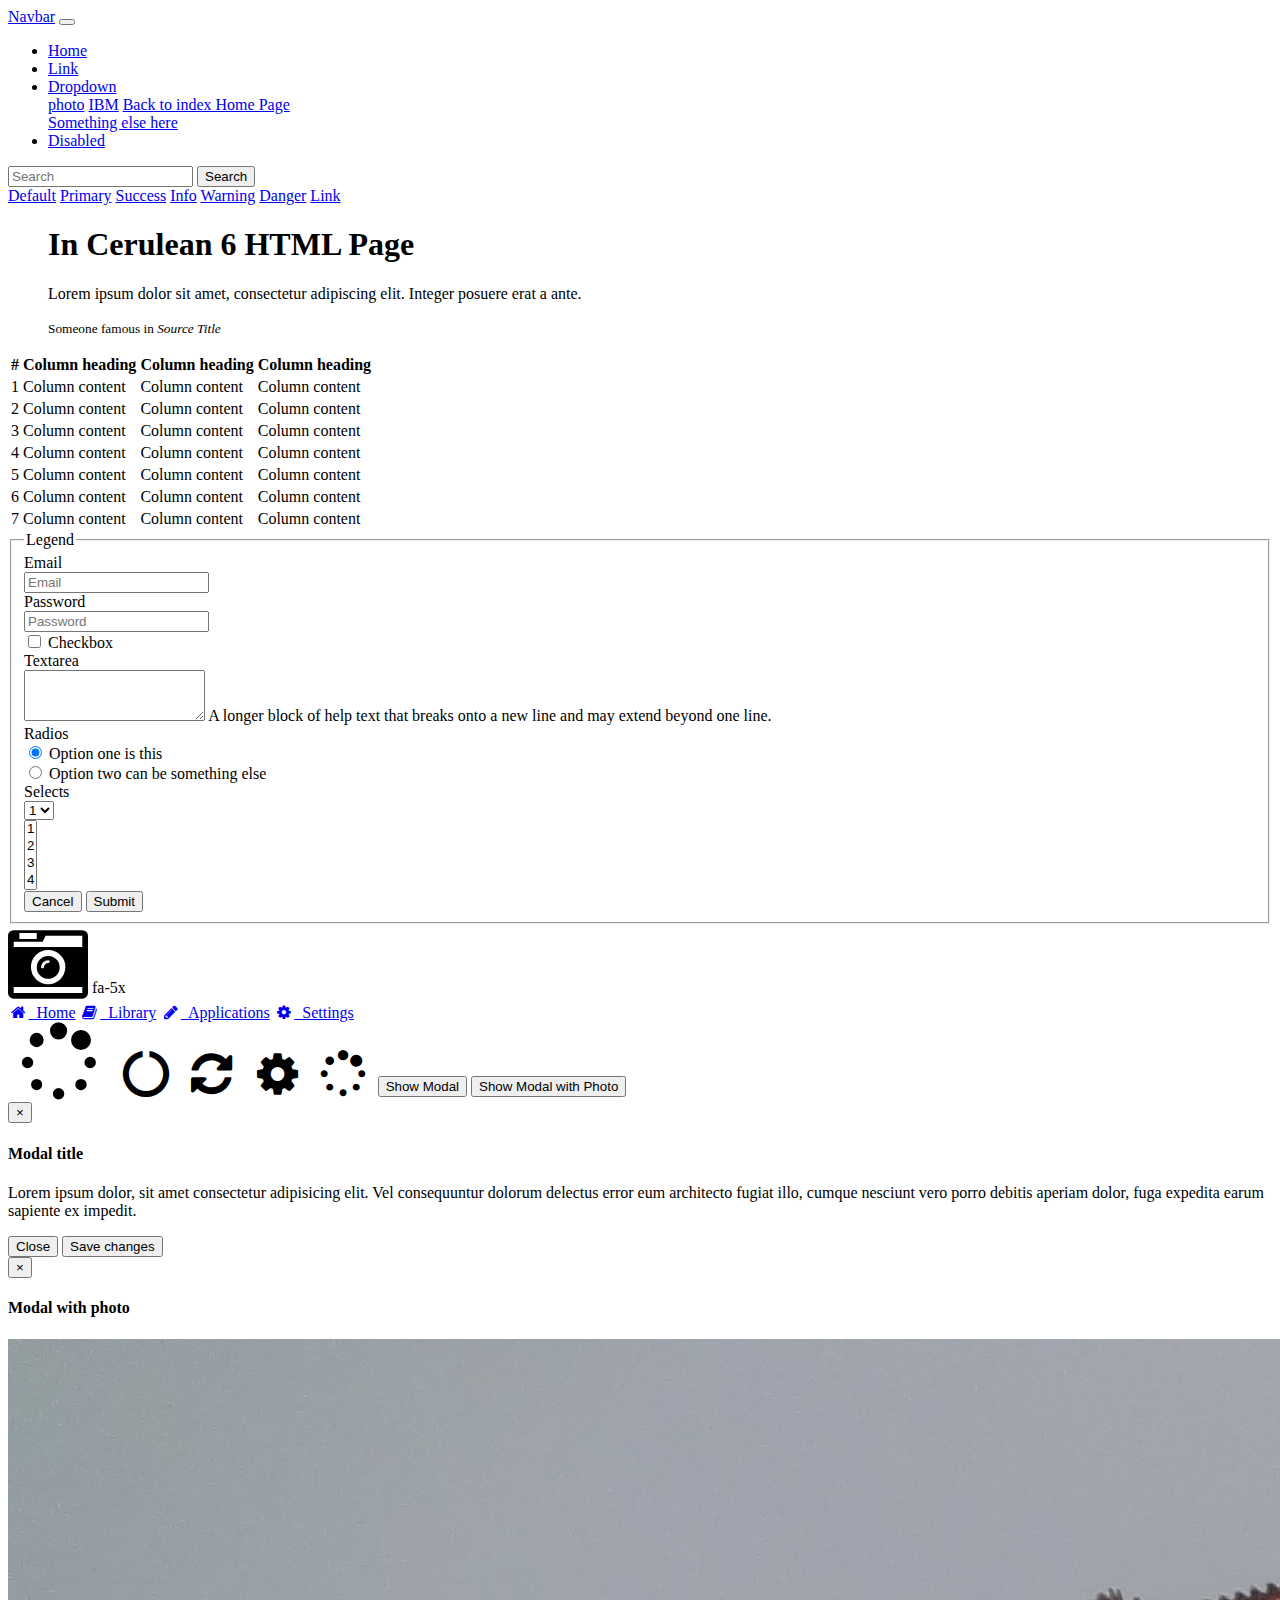
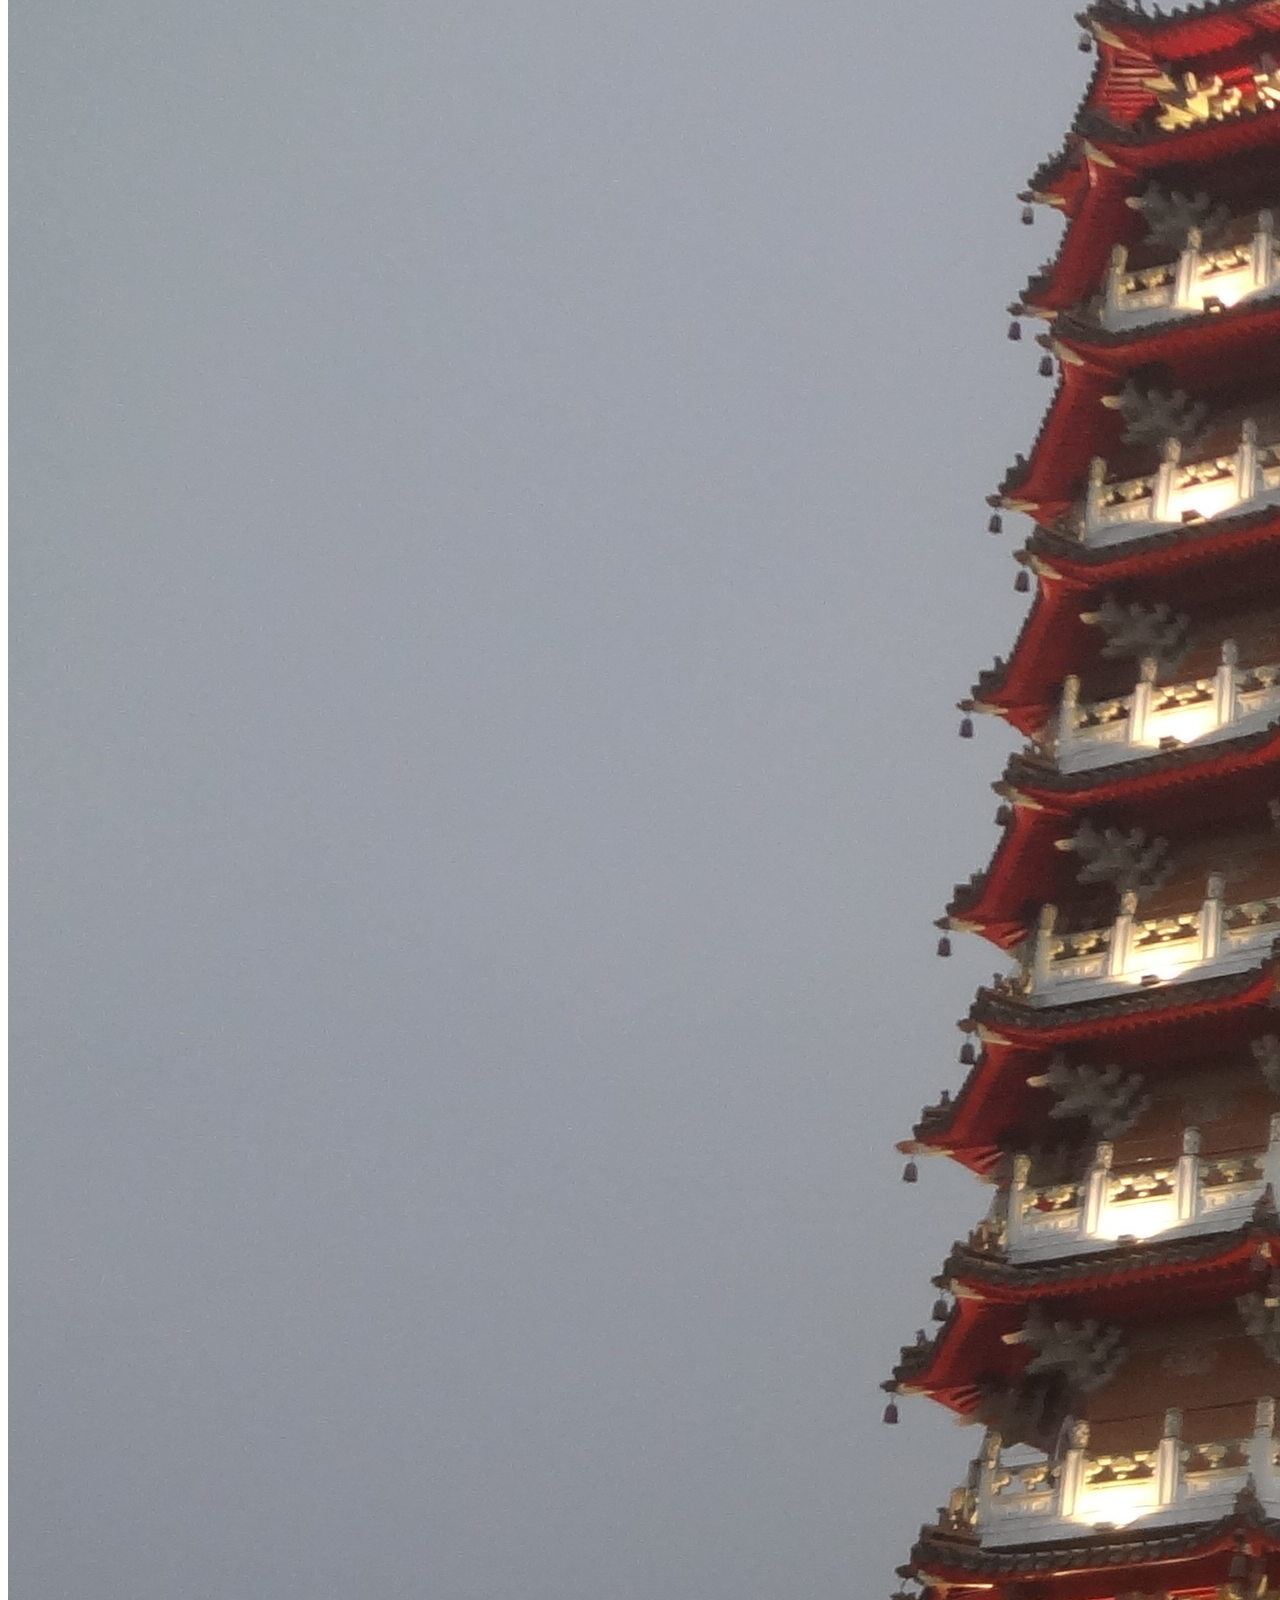
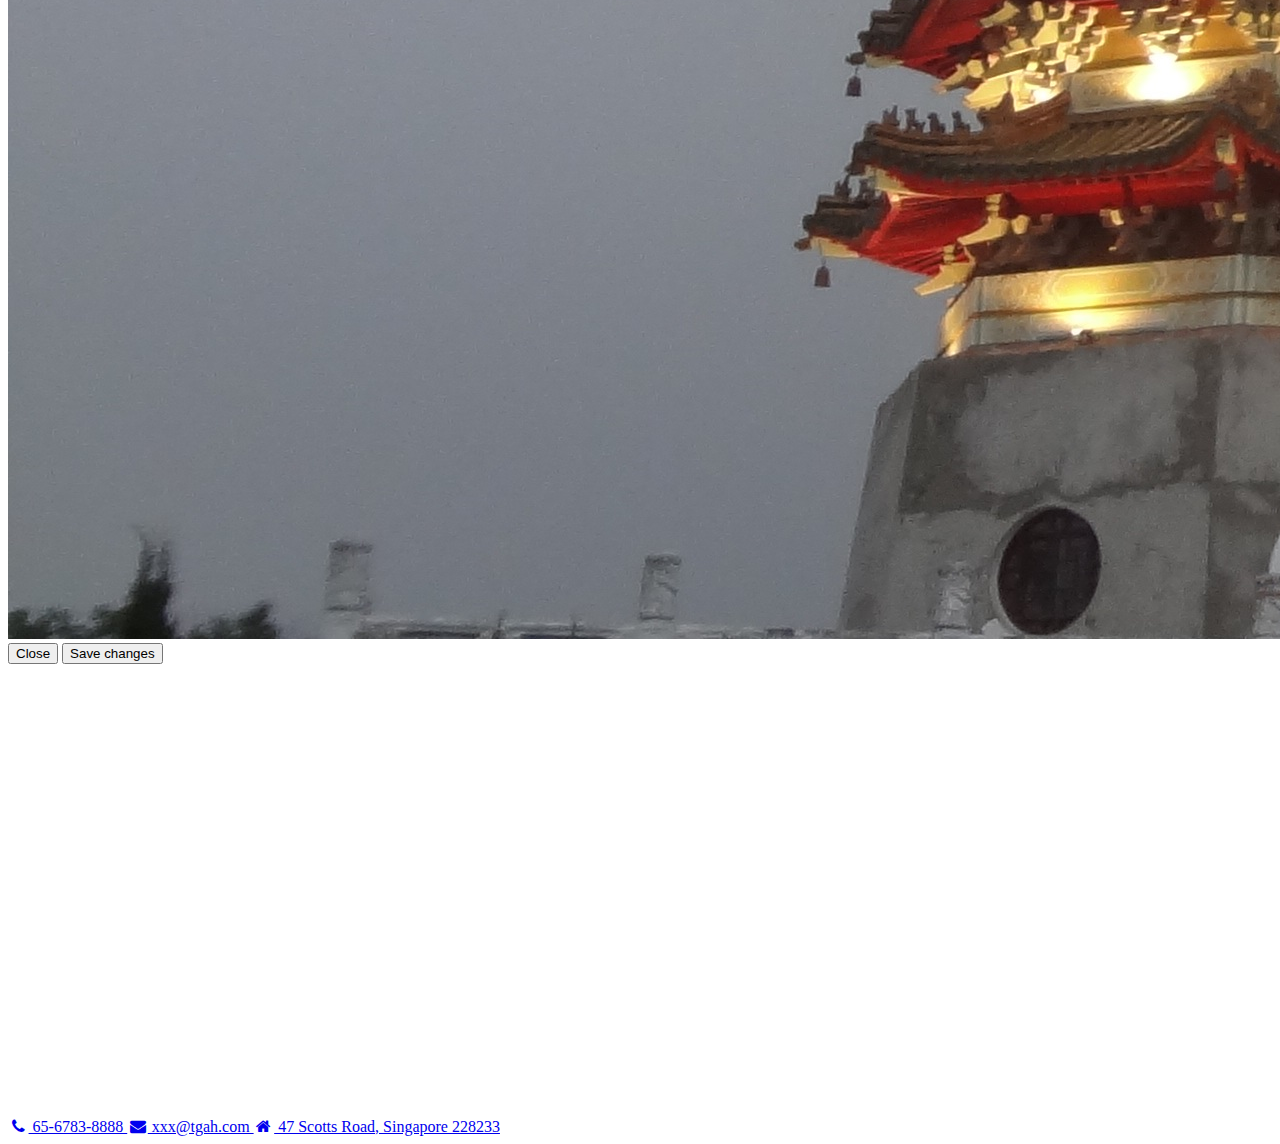
<file: Cerulean6.html>
<!DOCTYPE html>
<html lang="en">
<head>
    <meta charset="UTF-8">
    <meta name="viewport" content="width=device-width, initial-scale=1.0">
    <meta http-equiv="X-UA-Compatible" content="ie=edge">
    <title>Cerulean6</title>
    <!-- <link rel="stylesheet" href="ceru.css"> -->
    <link href="https://maxcdn.bootstrapcdn.com/font-awesome/4.7.0/css/font-awesome.min.css" rel="stylesheet" >

    <link rel="stylesheet" href="https://maxcdn.bootstrapcdn.com/bootstrap/4.0.0-beta.2/css/bootstrap.min.css" integrity="sha384-PsH8R72JQ3SOdhVi3uxftmaW6Vc51MKb0q5P2rRUpPvrszuE4W1povHYgTpBfshb" crossorigin="anonymous">
</head>
<body>
<div class= "contianer fluid">
    <nav class="navbar navbar-expand-lg navbar-light bg-light">
        <a class="navbar-brand" href="#">Navbar</a>
        <button class="navbar-toggler" type="button" data-toggle="collapse" data-target="#navbarSupportedContent" aria-controls="navbarSupportedContent" aria-expanded="false" aria-label="Toggle navigation">
          <span class="navbar-toggler-icon"></span>
        </button>
      
        <div class="collapse navbar-collapse" id="navbarSupportedContent">
          <ul class="navbar-nav mr-auto">
            <li class="nav-item active">
              <a class="nav-link" href="#">Home <span class="sr-only">(current)</span></a>
            </li>
            <li class="nav-item">
              <a class="nav-link" href="#">Link</a>
            </li>
            <li class="nav-item dropdown">
              <a class="nav-link dropdown-toggle" href="#" id="navbarDropdown" role="button" data-toggle="dropdown" aria-haspopup="true" aria-expanded="false">
                Dropdown
              </a>
              <div class="dropdown-menu" aria-labelledby="navbarDropdown">
                <a class="dropdown-item" href="DSC07086.jpg">photo</a>
                <a class="dropdown-item" href="http://www.ibm.com">IBM</a>
                <a class="dropdown-item" href="index.html">Back to index Home Page</a>
                <div class="dropdown-divider"></div>
                <a class="dropdown-item" href="#">Something else here</a>


              </div>
            </li>
            <li class="nav-item">
              <a class="nav-link disabled" href="#">Disabled</a>
            </li>
          </ul>
          <form class="form-inline my-2 my-lg-0">
            <input class="form-control mr-sm-2" type="search" placeholder="Search" aria-label="Search">
            <button class="btn btn-outline-success my-2 my-sm-0" type="submit">Search</button>
          </form>
        </div>
      </nav>


              <a href="#" class="btn btn-default">Default</a>
              <a href="#" class="btn btn-primary">Primary</a>
              <a href="#" class="btn btn-success">Success</a>
              <a href="#" class="btn btn-info">Info</a>
              <a href="#" class="btn btn-warning">Warning</a>
              <a href="#" class="btn btn-danger">Danger</a>
              <a href="#" class="btn btn-link">Link</a>

              <blockquote>
                  <h1>In Cerulean 6 HTML Page</h1>
                    <p>Lorem ipsum dolor sit amet, consectetur adipiscing elit. Integer posuere erat a ante.</p>
                    <small>Someone famous in <cite title="Source Title">Source Title</cite></small>
                  </blockquote>

                  <table class="table table-striped table-hover ">
                        <thead>
                          <tr>
                            <th>#</th>
                            <th>Column heading</th>
                            <th>Column heading</th>
                            <th>Column heading</th>
                          </tr>
                        </thead>
                        <tbody>
                          <tr>
                            <td>1</td>
                            <td>Column content</td>
                            <td>Column content</td>
                            <td>Column content</td>
                          </tr>
                          <tr>
                            <td>2</td>
                            <td>Column content</td>
                            <td>Column content</td>
                            <td>Column content</td>
                          </tr>
                          <tr class="info">
                            <td>3</td>
                            <td>Column content</td>
                            <td>Column content</td>
                            <td>Column content</td>
                          </tr>
                          <tr class="success">
                            <td>4</td>
                            <td>Column content</td>
                            <td>Column content</td>
                            <td>Column content</td>
                          </tr>
                          <tr class="danger">
                            <td>5</td>
                            <td>Column content</td>
                            <td>Column content</td>
                            <td>Column content</td>
                          </tr>
                          <tr class="warning">
                            <td>6</td>
                            <td>Column content</td>
                            <td>Column content</td>
                            <td>Column content</td>
                          </tr>
                          <tr class="active">
                            <td>7</td>
                            <td>Column content</td>
                            <td>Column content</td>
                            <td>Column content</td>
                          </tr>
                        </tbody>
                      </table> 

                      <form class="form-horizontal">
                            <fieldset>
                              <legend>Legend</legend>
                              <div class="form-group">
                                <label for="inputEmail" class="col-lg-2 control-label">Email</label>
                                <div class="col-lg-10">
                                  <input type="text" class="form-control" id="inputEmail" placeholder="Email">
                                </div>
                              </div>
                              <div class="form-group">
                                <label for="inputPassword" class="col-lg-2 control-label">Password</label>
                                <div class="col-lg-10">
                                  <input type="password" class="form-control" id="inputPassword" placeholder="Password">
                                  <div class="checkbox">
                                    <label>
                                      <input type="checkbox"> Checkbox
                                    </label>
                                  </div>
                                </div>
                              </div>
                              <div class="form-group">
                                <label for="textArea" class="col-lg-2 control-label">Textarea</label>
                                <div class="col-lg-10">
                                  <textarea class="form-control" rows="3" id="textArea"></textarea>
                                  <span class="help-block">A longer block of help text that breaks onto a new line and may extend beyond one line.</span>
                                </div>
                              </div>
                              <div class="form-group">
                                <label class="col-lg-2 control-label">Radios</label>
                                <div class="col-lg-10">
                                  <div class="radio">
                                    <label>
                                      <input type="radio" name="optionsRadios" id="optionsRadios1" value="option1" checked="">
                                      Option one is this
                                    </label>
                                  </div>
                                  <div class="radio">
                                    <label>
                                      <input type="radio" name="optionsRadios" id="optionsRadios2" value="option2">
                                      Option two can be something else
                                    </label>
                                  </div>
                                </div>
                              </div>
                              <div class="form-group">
                                <label for="select" class="col-lg-2 control-label">Selects</label>
                                <div class="col-lg-10">
                                  <select class="form-control" id="select">
                                    <option>1</option>
                                    <option>2</option>
                                    <option>3</option>
                                    <option>4</option>
                                    <option>5</option>
                                  </select>
                                  <br>
                                  <select multiple="" class="form-control">
                                    <option>1</option>
                                    <option>2</option>
                                    <option>3</option>
                                    <option>4</option>
                                    <option>5</option>
                                  </select>
                                </div>
                              </div>
                              <div class="form-group">
                                <div class="col-lg-10 col-lg-offset-2">
                                  <button type="reset" class="btn btn-default">Cancel</button>
                                  <button type="submit" class="btn btn-primary">Submit</button>
                                </div>
                              </div>
                            </fieldset>
                          </form>


                          <i class="fa fa-camera-retro fa-5x"></i> fa-5x
                          <div class="list-group">
                            <a class="list-group-item" href="#"><i class="fa fa-home fa-fw" aria-hidden="true"></i>&nbsp; Home</a>
                            <a class="list-group-item" href="#"><i class="fa fa-book fa-fw" aria-hidden="true"></i>&nbsp; Library</a>
                            <a class="list-group-item" href="#"><i class="fa fa-pencil fa-fw" aria-hidden="true"></i>&nbsp; Applications</a>
                            <a class="list-group-item" href="#"><i class="fa fa-cog fa-fw" aria-hidden="true"></i>&nbsp; Settings</a>
                          </div>

                          <i class="fa fa-spinner fa-spin fa-5x fa-fw"></i>
                          
                          <i class="fa fa-circle-o-notch fa-spin fa-3x fa-fw"></i>
                          
                          <i class="fa fa-refresh fa-spin fa-3x fa-fw"></i>
                          
                          <i class="fa fa-cog fa-spin fa-3x fa-fw"></i>
                          
                          <i class="fa fa-spinner fa-pulse fa-3x fa-fw"></i>

                          <button id="btnModal" type="button" class="btn btn-default">Show Modal</button>
                          <button id="btnModalpic" type="button" class="btn btn-default">Show Modal with Photo</button>
                          
                          <div class="modal" id="myModal">
                            <div class="modal-dialog">
                              <div class="modal-content">
                                <div class="modal-header">
                                  <button type="button" class="close" data-dismiss="modal" aria-hidden="true">&times;</button>
                                  <h4 class="modal-title">Modal title</h4>
                                </div>
                                <div class="modal-body">
                                  <p>Lorem ipsum dolor, sit amet consectetur adipisicing elit. Vel consequuntur dolorum delectus error eum architecto fugiat illo, cumque nesciunt vero porro debitis aperiam dolor, fuga expedita earum sapiente ex impedit.</p>
                                </div>
                                <div class="modal-footer">
                                  <button type="button" class="btn btn-default" data-dismiss="modal">Close</button>
                                  <button type="button" class="btn btn-primary">Save changes</button>
                                </div>
                              </div>
                            </div>
                          </div>

                          <div class="modal" id="myModalpic">
                              <div class="modal-dialog">
                                <div class="modal-content">
                                  <div class="modal-header">
                                    <button type="button" class="close" data-dismiss="modal" aria-hidden="true">&times;</button>
                                    <h4 class="modal-title">Modal with photo</h4>
                                  </div>
                                  <div class="modal-body">
                                    <img src="DSC07086.JPG" class="img-responsive" alt="">
                                  </div>
                                  <div class="modal-footer">
                                    <button type="button" class="btn btn-default" data-dismiss="modal">Close</button>
                                    <button type="button" class="btn btn-primary">Save changes</button>
                                  </div>
                                </div>
                              </div>
                            </div>

                            <div class="row">
                              <!-- Row 7: -->
                                
                  
                              <!-- Row7: embed map & addr -->
                                  <div class="col-xs-12
                                              col-sm-4 offset-sm-4
                                              col-md-4 
                                              col-lg-4  show">
                                      <div class="embed-responsive embed-responsive-4by3">
                                          <iframe src="https://goo.gl/QoyQiy" width="600" height="450" frameborder="0" style="border:0" allowfullscreen=""></iframe>
                                      </div>
                  
                                      <div class="list-group">
                                              <a href="6567838888" class="list-group-item list-group-item-action">
                                                  <i class="fa fa-phone fa-fw"></i> 65-6783-8888
                                              </a>
                                              <a href="xxx@tgah.com" class="list-group-item list-group-item-action">
                                                  <i class="fa fa-envelope fa-fw"></i> xxx@tgah.com
                                              </a>
                                              <a href="#" class="list-group-item list-group-item-action">
                                                  <i class="fa fa-home fa-fw"></i> 47 Scotts Road, Singapore 228233
                                              </a>
                                      </div>
                                  </div>
                                  <!-- end of Row7 -->
                              </div>       

</div>
<script src="https://code.jquery.com/jquery-3.2.1.slim.min.js" integrity="sha384-KJ3o2DKtIkvYIK3UENzmM7KCkRr/rE9/Qpg6aAZGJwFDMVNA/GpGFF93hXpG5KkN" crossorigin="anonymous"></script>
<script src="https://cdnjs.cloudflare.com/ajax/libs/popper.js/1.12.3/umd/popper.min.js" integrity="sha384-vFJXuSJphROIrBnz7yo7oB41mKfc8JzQZiCq4NCceLEaO4IHwicKwpJf9c9IpFgh" crossorigin="anonymous"></script>
<script src="https://maxcdn.bootstrapcdn.com/bootstrap/4.0.0-beta.2/js/bootstrap.min.js" ></script>

<script>
  // $('#myModal').modal('show'); 
  $('#btnModal').click(function(){$('#myModal').modal('show');  })
  $('#btnModalpic').click(function(){$('#myModalpic').modal('show');  })

</script>

</body>
</html>
</file>
